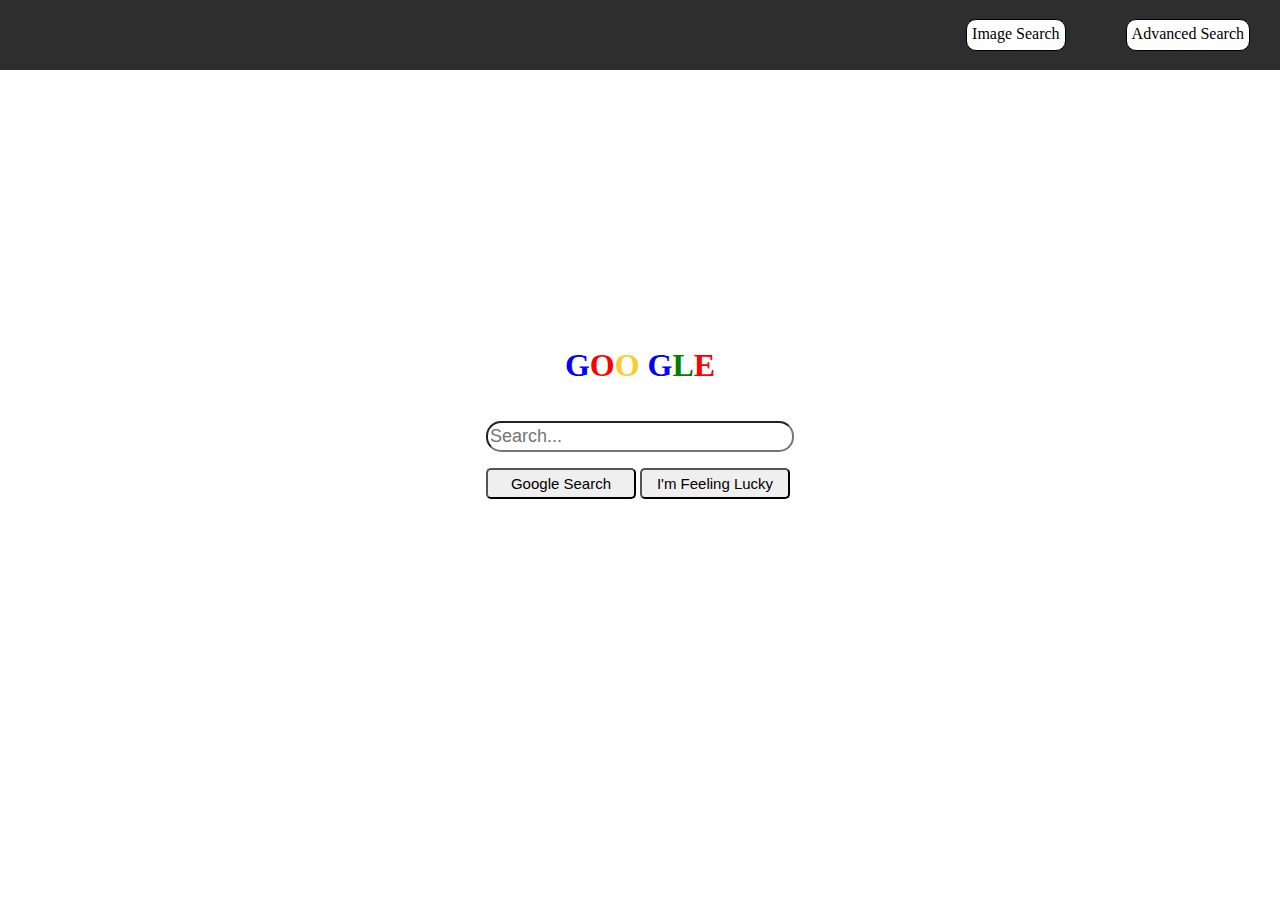
<file: index.html>
<!DOCTYPE html>
<html lang="en">
<head>
	<meta charset="UTF-8">
	<meta name="viewport" content="width=device-width, initial-scale=1.0">
	<title>Google Search Exercise</title>
	<link rel="stylesheet" href="google.css">
</head>
<body>
	<nav>
		<a href="gimage.html" class="nav-a">Image Search</a>
		<a href="gadvanced.html" class="nav-a">Advanced Search</a>
	</nav>
	<div class="main">
		<form action="https://www.google.com/search" id="form-area">
			<div>
				<h1>
					<span id="ble">G</span><span id="rde">O</span><span id="yllw">O</span>
						<span id="ble">G</span><span id="grn">L</span><span id="rde">E</span>
				</h1>
			</div>
			<input type="text" name="q" placeholder="Search..." id="box" class="input-group">
			<div>
				<input type="submit" value="Google Search" id="btn">
				<form action="https://www.google.com/webhp">
					<input type="submit" value="I'm Feeling Lucky" id="btn" name="btnI">
				</form>
			</div>
		</form>
	</div>
	
</body>
</html>
</file>
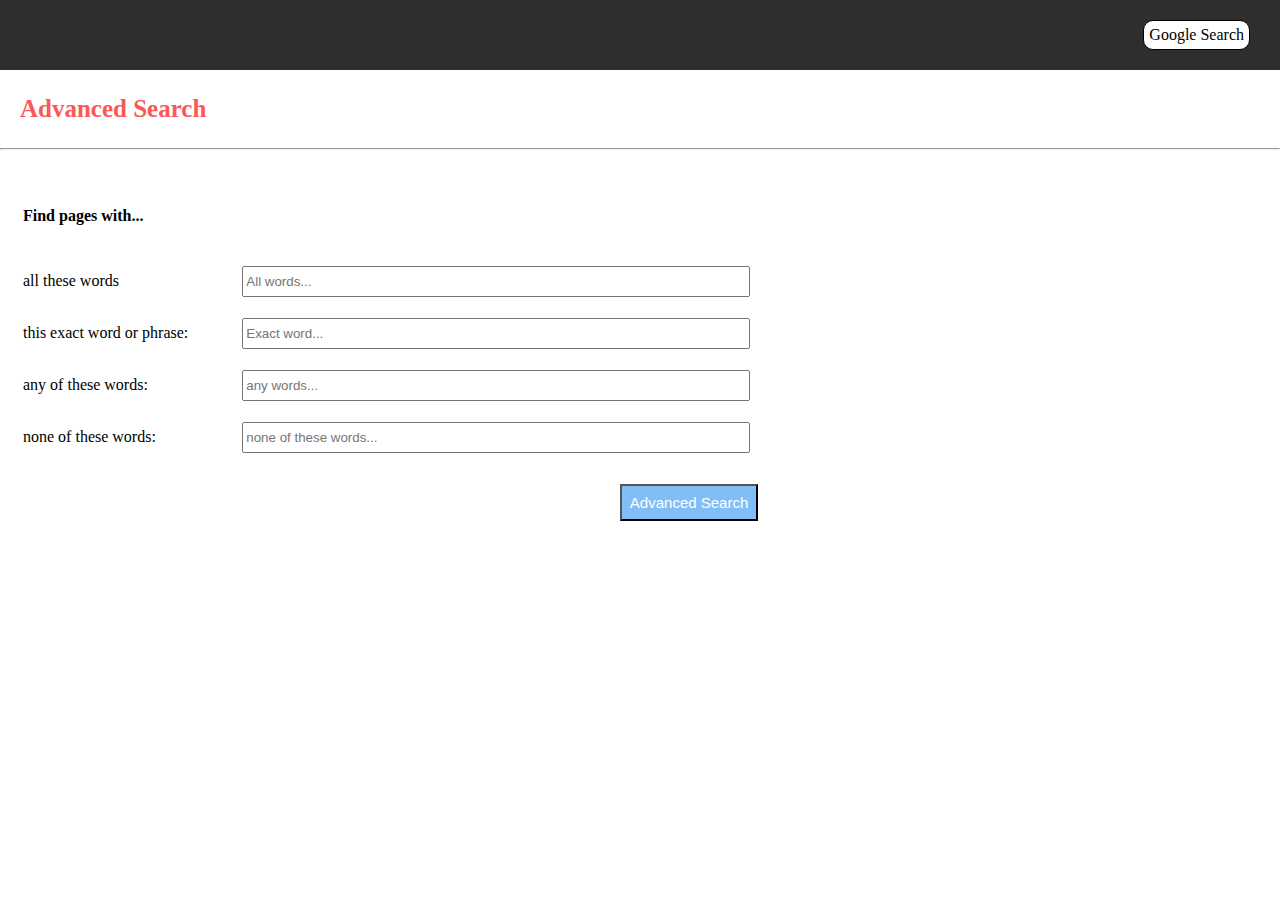
<file: gadvanced.html>
<!DOCTYPE html>
<html lang="en">
<head>
	<meta charset="UTF-8">
	<meta name="viewport" content="width=device-width, initial-scale=1.0">
	<title>Google Assignment page 2 advanced search</title>
	<link rel="stylesheet" href="advanced.css">
</head>
<body>
	<nav class="nav-bar">
		<a href="index.html" class="nav-a">Google Search</a>
	</nav>
	<div>
		<p class="adv-search">Advanced Search</p>
		<hr></hr>
	</div>
	<div class="main">
		<form action="https://www.google.com/search" id="form-area">
			<table>
				<thead>
					<th>Find pages with...</th>
				</thead>
				<tbody>
					<tr>
						<td>all these words</td>
						<td><input type="text" name="as_q" placeholder="All words..." id="box" class="input-group" id="flex-data"></td>
					</tr>
					<tr>
						<td>this exact word or phrase:</td>
						<td><input type="text" name="as_epq" placeholder="Exact word..." id="box" class="input-group"></td>
					</tr>
					<tr>
						<td>any of these words:</td>
						<td><input type="text" name="as_oq" placeholder="any words..." id="box" class="input-group"></td>
					</tr>
					<tr>
						<td>none of these words:</td>
						<td><input type="text" name="as_eq" placeholder="none of these words..." id="box" class="input-group"></td>
					</tr>

				</tbody>
			</table>
			<div id="div1"><input type="submit" value="Advanced Search" id="btn"></div>
		</form>
	</div>
</body>
</html>
</file>
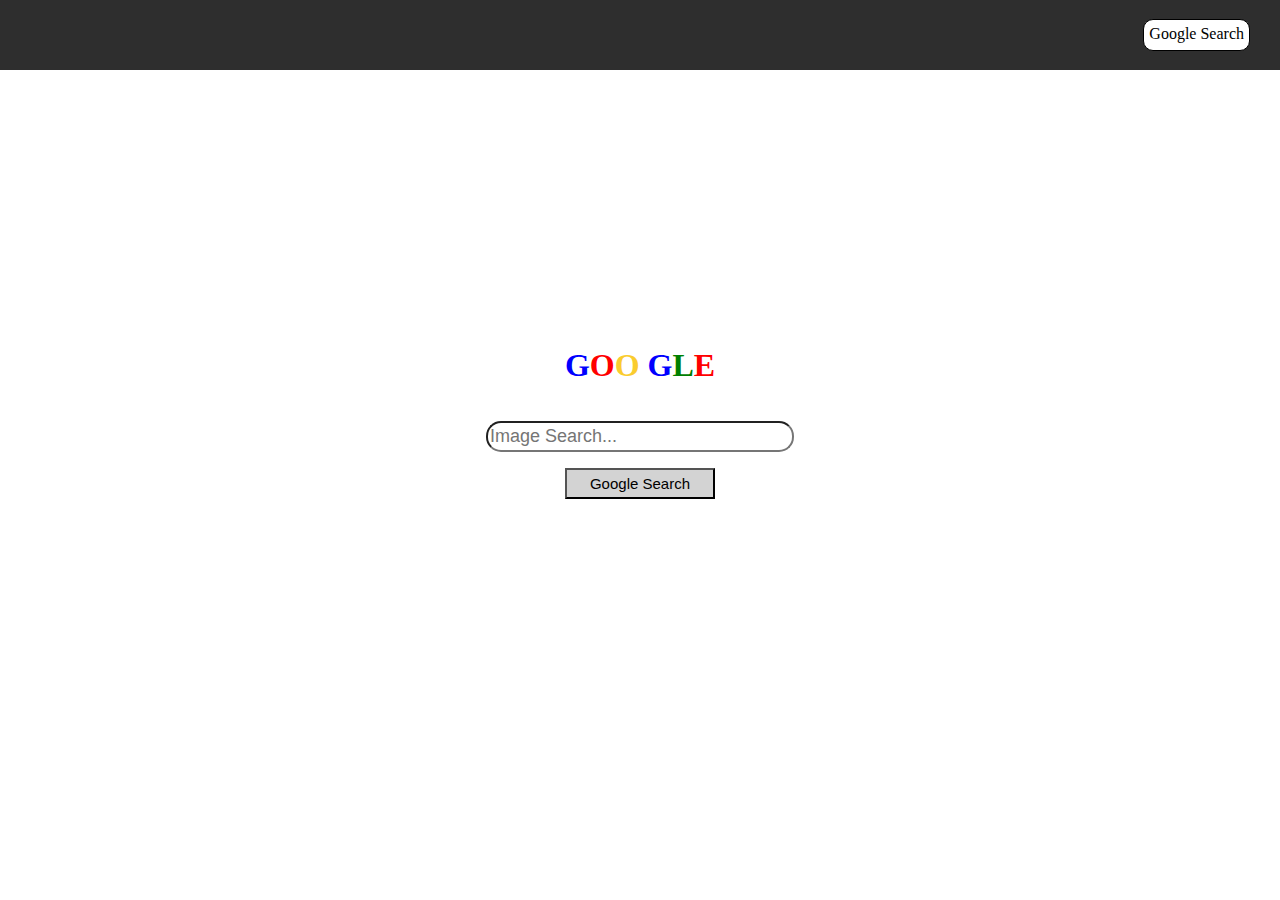
<file: gimage.html>
<!DOCTYPE html>
<html lang="en">
<head>
	<meta charset="UTF-8">
	<meta name="viewport" content="width=device-width, initial-scale=1.0">
	<title>Google Assignment Page 2 Image Search</title>
	<link rel="stylesheet" href="google.css">
	<style>
		.div3{
			display: flex;
			justify-content: center;
		}
		#btn-2{
			width: 150px;
			background-color: lightgray;
			padding: 5px;
			font-size: 15px;
		}
		#ble{
			color: blue;
		}
		#rde{
			color: red;
		}
		#yllw{
			color: #FACC2E;
		}
		#grn{
			color: green;
		}
	</style>
</head>
<body>
	<nav>
		<a href="index.html" class="nav-a">Google Search</a>
	</nav>
	<div class="main">
		<form action="https://google.com/images" id="form-area">
			<div>
				<h1>
					<span id="ble">G</span><span id="rde">O</span><span id="yllw">O</span>
						<span id="ble">G</span><span id="grn">L</span><span id="rde">E</span>
				</h1>
			</div>
			<input type="text" name="q" placeholder="Image Search..." id="box" class="input-group">
			<div class="div3">
				<input type="submit" value="Google Search" id="btn-2">
			</div>
		</form>
	</div>
</body>
</html>
</file>
<file: google.css>
body{
	padding: 0;
	margin: 0;
	display: flex;
	flex-direction: column;

}
nav{
	display: flex;
	width: 100%;
	height: 70px;
	background-color: #2E2E2E;
	justify-content: flex-end;
	align-items: center;
}

.nav-a{
	border: 1px solid black;
	margin: 0 30px;
	height: 20px;
	background-color: #ffff;
	border-radius: 10px;
	text-decoration: none;
	color: black;
	padding: 5px;
}

.nav-a:hover{
	background: linear-gradient( 45deg, blue, red, yellow, green);
}
.main{
	display: flex;
	justify-content: center;
	margin: 20%;
}
h1{
	text-align: center;
}
#ble{
	color: blue;
}
#rde{
	color: red;
}
#yllw{
	color: #FACC2E;
}
#grn{
	color: green;
}
#form-area{
	display: flex;
	flex-direction: column;
}
.input-group{
	margin: 5% 0;
	font-size: 18px;
}
#btn{
	border-radius: 5px;
	padding: 5px;
	font-size: 15px;
	width: 150px;
	height: auto;
}
#btn:hover, #btn-2:hover{
	background-color: blue;
	color: white;
	cursor: pointer;
}
#box{
	width: 300px;
	height: 25px;
	border-radius: 15px;
}
</file>
<file: advanced.css>
body{
	padding: 0;
	margin: 0;
	display: flex;
	flex-wrap: wrap;
	flex-direction: column;

}
.nav-bar{
	display: flex;
	width: 100%;
	height: 70px;
	background-color: #2E2E2E;
	justify-content: flex-end;
	align-items: center;
}
.nav-a{
	border: 1px solid black;
	margin: 0 30px;
	background-color: #ffff;
	border-radius: 10px;
	text-decoration: none;
	color: black;
	padding: 5px;
}

.nav-a:hover{
	background: linear-gradient( 45deg, blue, red, yellow, green);
}
.adv-search{
	margin-left: 20px;
	color: #FA5858;
	font-weight: bold;
	font-size: 25px;
}

.main{
	display: flex;
	width: 100%
}
table{
	width: 100%;
	display: flex;
	flex-direction: column;
	justify-content: space-between;
	padding: 20px;
}
th{
	height: 70px;
}
tr{
	height: 50px;
}

.input-group{
	margin-left: 50px;
	width: 500px;
	height: 25px;
}
#div1{
	display: flex;
	justify-content: right;
	margin-right: 15px;
}
#btn{
	background-color: #81BEF7;
	color: white;
	padding: 8px;
	height: auto;
	font-size: 15px;
}
#btn:hover{
	background-color: #2E9AFE;
	cursor: pointer;
}
@media screen and (max-width: 600px){
	.input-group{
		width: auto;
	}
}
</file>
